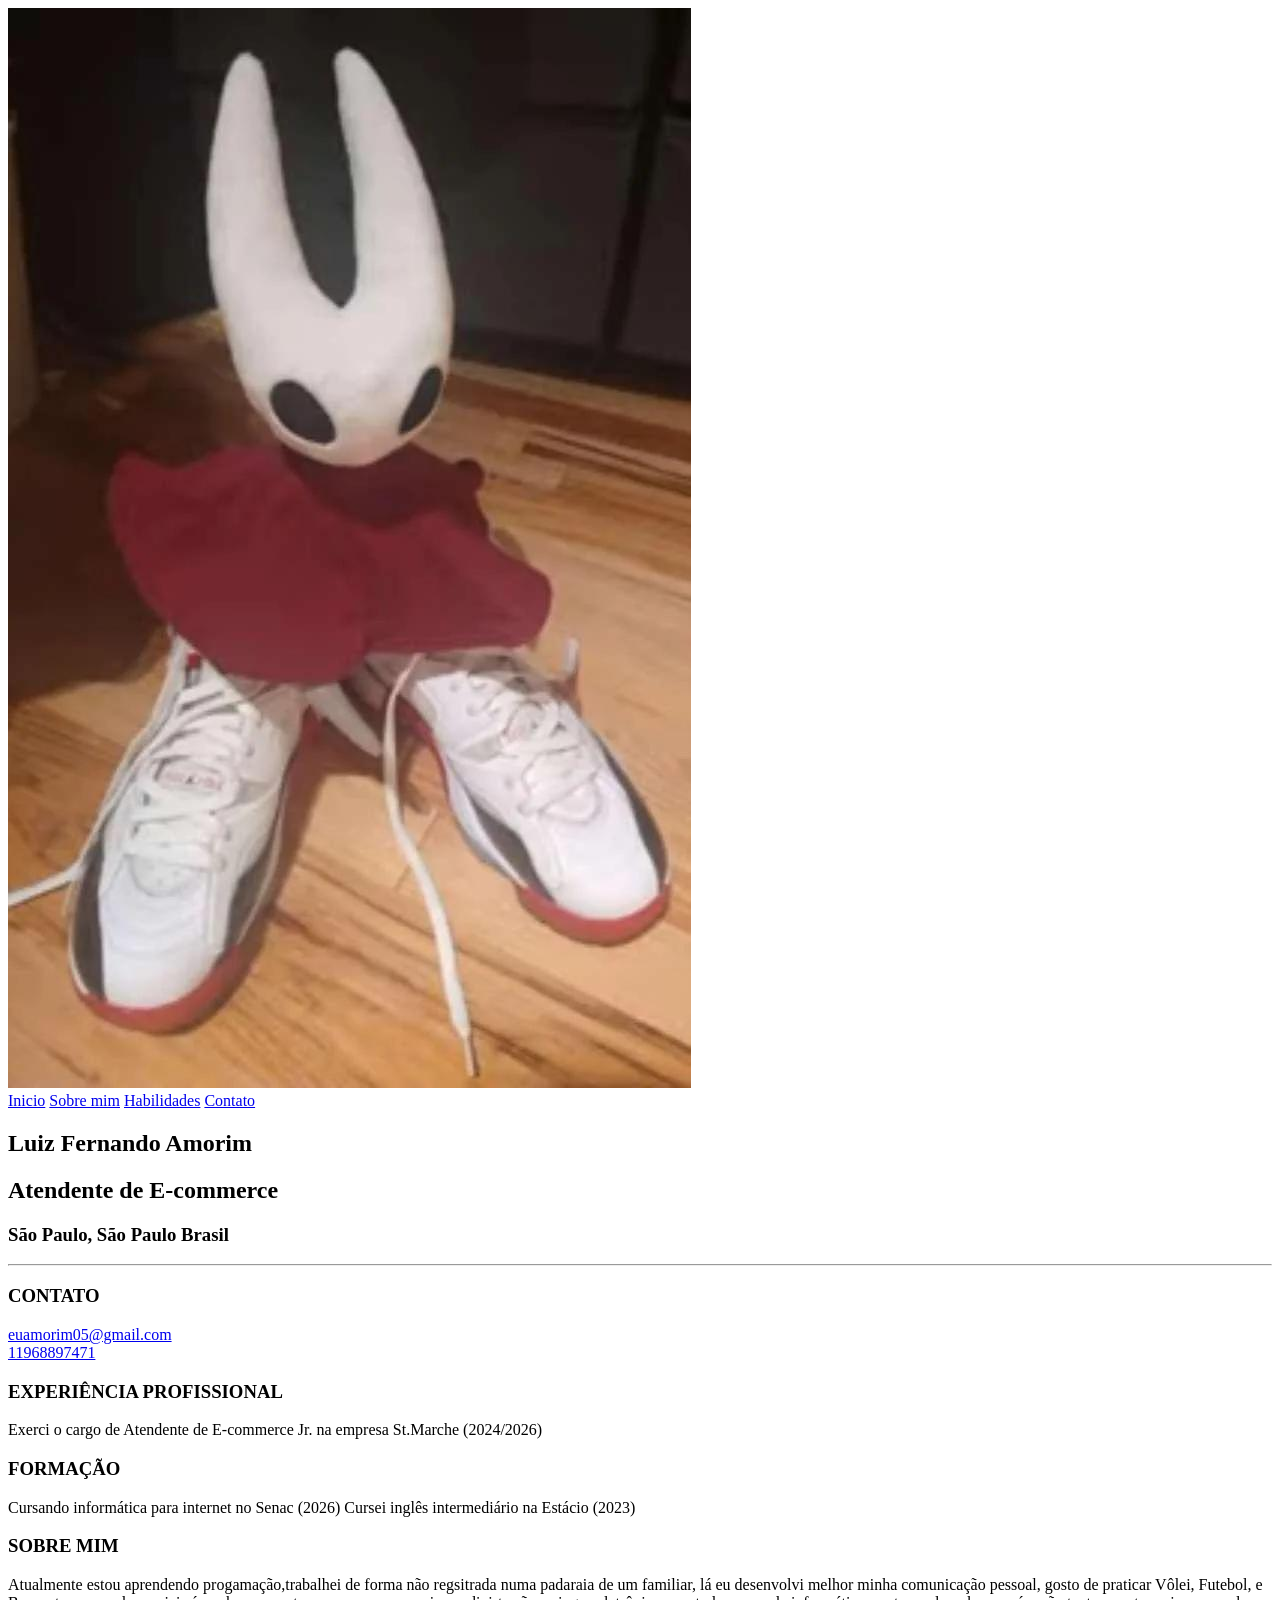
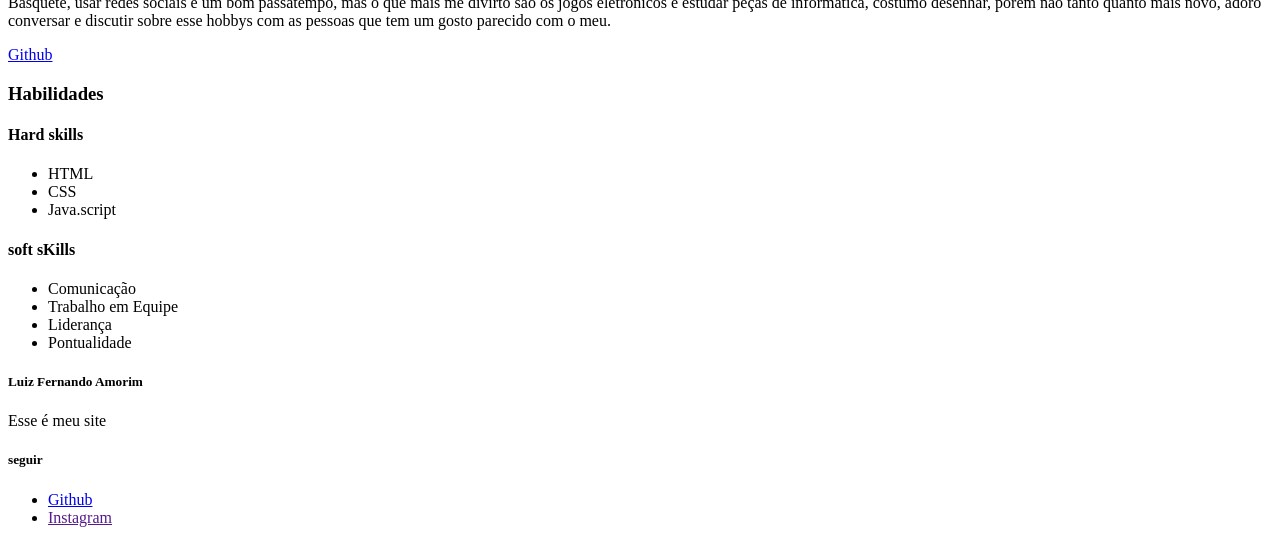
<file: Projeto/index.html>
<!DOCTYPE html>
<html lang="Pt-BR">
<head >
    <meta charset="UTF-8"> <!-- tag "meta" é sobre conjunto de caracteres  ( especias | acentos) -->
    <title>Luiz Fernando</title>

    <link rel="icon" href="assets/silquisongui.jpeg">

<img src="assets/silquisongui.jpeg"

    <link rel="stylesheet" href="style.css"> <!--tag "link" relaciona meus estilos-->
    <script src="app.js"></script> <!-- tag"script" ativa o java script-->
</head>

<body>
    <header>
        <a href="#apres">Inicio</a>
        <a href="#SOBRE">Sobre mim</a>
        <a href="#Habilidades">Habilidades</a>
        <a href="#contato">Contato</a>
        
    </header>

    <main>
        <section id="apres">
            
            <H1>Luiz Fernando Amorim</H1>
            <h2>Atendente de E-commerce</h2>
            <h3>São Paulo, São Paulo Brasil </h3>
            <hr>
            <!--tag "hr" adicona lista de espçamento -->
        </section>

        <section id="contato">
            <!-- tag "div" divide o texto-->
            <h3>CONTATO</h3>
             
            <a href="mailto:euamorim05@gmail.com">euamorim05@gmail.com</a> <br>

            <a href="tel:11968897471">11968897471</a>
            <!--tag " h1 até h6" aumenta ou diminui a fonte (h1 maior h6 menor)-->

            
        </section>

        <section id="Experiencia profissional">
            <h3> EXPERIÊNCIA PROFISSIONAL</h3>
            <!--tag "p" adicona parágrafo-->
            <p>Exerci o cargo de Atendente de E-commerce Jr. na empresa St.Marche (2024/2026)</p>

        </section>



        <section id="Formação">
            
            <h3>FORMAÇÃO</h3>

            <p class="bio">Cursando informática para internet no Senac (2026)
                Cursei inglês intermediário na Estácio (2023) <br></p>
            
        </section>

        <section id="SOBRE">
            <h3>SOBRE MIM</h3>
            <p>Atualmente estou aprendendo progamação,trabalhei de forma não regsitrada numa padaraia de um familiar, lá
                eu desenvolvi melhor minha comunicação pessoal, gosto de praticar Vôlei, Futebol, e Basquete, usar redes
                sociais é um bom passatempo, mas o que mais me divirto são os jogos eletrônicos e estudar peças de
                informática, costumo desenhar, porém não tanto quanto mais novo, adoro conversar e discutir sobre esse
                hobbys com as pessoas que tem um gosto parecido com o meu. </p>

            <a href="https://github.com/luizinhovj15-coder"> Github</a>

        </section>
        <!--tag "BR" pula linhas -->
        <section id="Habilidades">
            <h3>Habilidades</h3>

            <div>
            <h4>Hard skills</h4>
            <ul>
    <li>HTML</li>
    <LI>CSS</LI>
    <li>Java.script</li>
            </ul>
        </div>

         <div>

            <h4>soft sKills</h4>
            <ul>
                <li>Comunicação</li>
                <li>Trabalho em Equipe</li>
                <li>Liderança</li>
                <li> Pontualidade</li>

            </ul>

        </div>
            <p></p>
        </section>

    </main>
    <footer>
        <div>
            <h5>Luiz Fernando Amorim</h5>
            <p>Esse é meu site</p>
        </div>
        <h5>seguir </h5>
        <ul>
            <li>
                <a href="https://github.com/luizinhovj15-coder" target="_blank">Github</a>
            </li>
            <li>
                <a href=""target="_blank" >Instagram</a>
            </li>
        </ul>

        <div>

        </div>
    </footer>
</body>


</html> <!-- index.html é o esqueleto do site, -->
</file>
